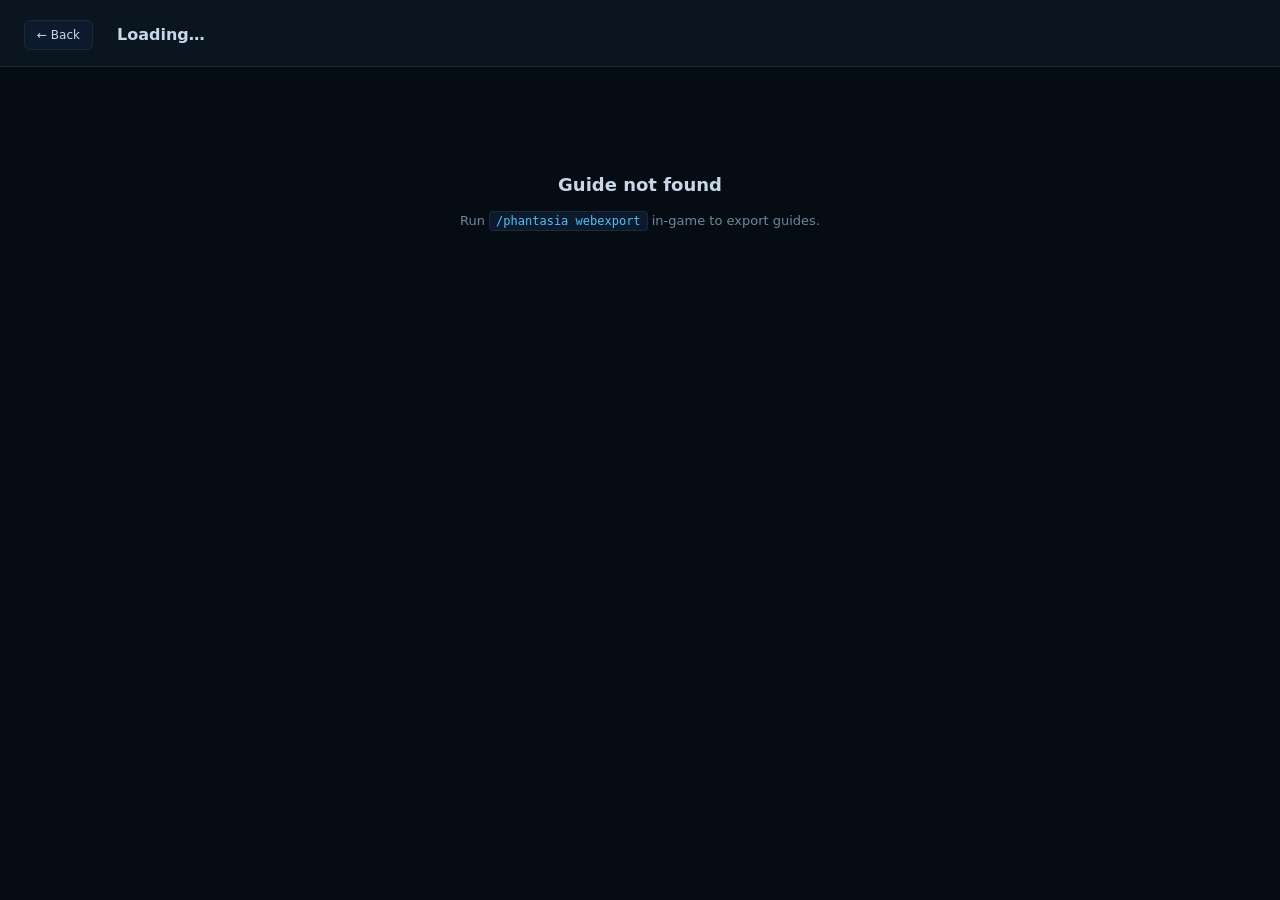
<file: docs/guide.html>
<!DOCTYPE html>
<html lang="en">
<head>
  <meta charset="UTF-8">
  <meta name="viewport" content="width=device-width, initial-scale=1">
  <title>Phantasia Online — Guide</title>
  <link rel="stylesheet" href="css/style.css">
  <style>
    #guide-body { max-width: 740px; margin: 0 auto; padding: 24px 16px 48px; }

    .guide-icon { display: flex; align-items: center; gap: 12px; margin-bottom: 8px; }
    .guide-icon img { width: 40px; height: 40px; image-rendering: pixelated; }
    .guide-icon-fallback { font-size: 36px; }
    .guide-title { font-size: 24px; font-weight: 700; color: var(--text); }
    .guide-subtitle { color: var(--dim); font-size: 13px; margin-bottom: 20px; }
    .guide-tag { display: inline-block; background: var(--surface); border: 1px solid var(--border);
                 border-radius: 4px; padding: 2px 8px; font-size: 11px; color: var(--dim);
                 margin-bottom: 16px; }

    .guide-page { border: 1px solid var(--border); border-radius: 8px; background: var(--surface);
                  padding: 20px 24px; margin-bottom: 16px; }
    .guide-page-headline { font-size: 16px; font-weight: 600; color: var(--accent);
                           margin-bottom: 10px; }
    .guide-page-text { color: var(--text); font-size: 13px; line-height: 1.7;
                       white-space: pre-wrap; }

    .guide-items { display: flex; flex-wrap: wrap; gap: 8px; margin-top: 12px; }
    .guide-item { display: flex; align-items: center; gap: 6px;
                  background: var(--bg); border: 1px solid var(--border);
                  border-radius: 6px; padding: 6px 10px; font-size: 12px; }
    .guide-item img { width: 24px; height: 24px; image-rendering: pixelated; }
    .guide-item-type { font-size: 10px; padding: 2px 5px; border-radius: 3px; }
    .guide-item-type.input  { background: rgba(76,175,80,.2); color: #81c784; }
    .guide-item-type.output { background: rgba(33,150,243,.2); color: #64b5f6; }

    .guide-link { display: inline-flex; align-items: center; gap: 6px; margin-top: 10px;
                  color: var(--accent); font-size: 13px; text-decoration: none; }
    .guide-link:hover { text-decoration: underline; }

    .no-data { text-align: center; padding: 80px 24px; color: var(--dim); }
  </style>
</head>
<body>
<div id="app" style="height:auto;overflow:auto">

  <header class="gallery-header">
    <a href="index.html#guides" class="btn back-btn" style="margin-right:8px">← Back</a>
    <div id="guide-header-title" style="font-size:16px;font-weight:600">Loading…</div>
    <div class="header-spacer"></div>
  </header>

  <div id="guide-body">
    <div id="guide-content"></div>
    <div id="no-data" class="no-data hidden">
      <h2>Guide not found</h2>
      <p>Run <code>/phantasia webexport</code> in-game to export guides.</p>
    </div>
  </div>

</div>

<script>
(async () => {
  const params  = new URLSearchParams(location.search);
  const guideId = params.get('id');
  const content = document.getElementById('guide-content');
  const noData  = document.getElementById('no-data');

  if (!guideId) { noData.classList.remove('hidden'); return; }

  const safePath = guideId.replace(':', '/');
  let guide;
  try {
    const res = await fetch(`data/guides/${safePath}.json`);
    if (!res.ok) throw new Error();
    guide = await res.json();
  } catch {
    noData.classList.remove('hidden');
    return;
  }

  document.title = 'Phantasia — ' + (guide.title || guideId);
  document.getElementById('guide-header-title').textContent = guide.title || guideId;

  // ── Icon + title ──────────────────────────────────────────────────────────
  const iconId  = guide.iconItem || '';
  const [ins, iid] = iconId.includes(':') ? iconId.split(':') : ['minecraft', iconId];
  const iconHtml = iconId
    ? `<img src="assets/mc/assets/${ins}/textures/item/${iid}.png" alt="${iid}" onerror="this.style.display='none';this.nextSibling.style.display=''"><span class="guide-icon-fallback" style="display:none">📖</span>`
    : `<span class="guide-icon-fallback">📖</span>`;

  let html = `<div class="guide-icon">${iconHtml}</div>`;
  html += `<div class="guide-title">${esc(guide.title || guideId)}</div>`;
  if (guide.subtitle) html += `<div class="guide-subtitle">${esc(guide.subtitle)}</div>`;
  if (guide.tag)      html += `<div class="guide-tag">${esc(guide.tag)}</div>`;

  // ── Pages ──────────────────────────────────────────────────────────────────
  for (const page of (guide.pages || [])) {
    if (!page.headline && !page.text && !(page.items && page.items.length) && !page.guideId && !page.sceneId && !page.scriptId) continue;

    html += `<div class="guide-page">`;

    if (page.headline) html += `<div class="guide-page-headline">${esc(page.headline)}</div>`;
    if (page.text)     html += `<div class="guide-page-text">${esc(page.text)}</div>`;

    if (page.items && page.items.length) {
      html += `<div class="guide-items">`;
      for (const item of page.items) {
        const [ns2, id2] = (item.item || 'minecraft:stone').split(':');
        const label = item.label || id2.replace(/_/g, ' ');
        const type  = item.type  || '';
        html += `<div class="guide-item">
          <img src="assets/mc/assets/${esc(ns2)}/textures/item/${esc(id2)}.png" alt="${esc(id2)}" onerror="this.style.display='none'">
          <span>${esc(label)}</span>
          ${type ? `<span class="guide-item-type ${esc(type)}">${esc(type)}</span>` : ''}
        </div>`;
      }
      html += `</div>`;
    }

    if (page.sceneId)  html += `<a class="guide-link" href="viewer.html?scene=${encodeURIComponent(page.sceneId)}">📺 View scene: ${esc(page.sceneId)}</a>`;
    if (page.scriptId) html += `<a class="guide-link" href="script-viewer.html?id=${encodeURIComponent(page.scriptId)}">⚙️ View machine: ${esc(page.scriptId)}</a>`;
    if (page.guideId)  html += `<a class="guide-link" href="guide.html?id=${encodeURIComponent(page.guideId)}">📖 Continue reading → ${esc(page.guideId)}</a>`;

    html += `</div>`;
  }

  content.innerHTML = html;

  function esc(s) {
    return String(s || '').replace(/&/g,'&amp;').replace(/</g,'&lt;').replace(/>/g,'&gt;');
  }
})();
</script>
</body>
</html>
</file>
<file: docs/css/style.css>
/* ── Phantasia Online — Global Styles ────────────────────────────────────── */

:root {
  --bg:        #060c14;
  --bg2:       #0a1520;
  --bg3:       #0d1a2d;
  --border:    #1a2c3c;
  --accent:    #4fc3f7;
  --accent2:   #80deea;
  --text:      #c8d8e8;
  --dim:       #6a8a9a;
  --prog:      #2a7faa;
  --success:   #81c784;
  --warn:      #ffb74d;
  --error:     #ef5350;
  --panel-w:   300px;
  --timeline-h: 48px;
  --caption-h: 44px;
  --radius:    6px;
  --font:      'Segoe UI', 'Inter', system-ui, sans-serif;
  --font-mono: 'JetBrains Mono', 'Fira Code', monospace;
}

*, *::before, *::after { box-sizing: border-box; margin: 0; padding: 0; }

html, body {
  height: 100%;
  background: var(--bg);
  color: var(--text);
  font-family: var(--font);
  font-size: 14px;
  line-height: 1.5;
  overflow: hidden;
}

a { color: var(--accent); text-decoration: none; }
a:hover { color: var(--accent2); }

/* ── Scrollbar ────────────────────────────────────────────────────────────── */
::-webkit-scrollbar { width: 6px; height: 6px; }
::-webkit-scrollbar-track { background: var(--bg); }
::-webkit-scrollbar-thumb { background: var(--border); border-radius: 3px; }
::-webkit-scrollbar-thumb:hover { background: var(--prog); }

/* ── Utility ──────────────────────────────────────────────────────────────── */
.hidden { display: none !important; }
.truncate { overflow: hidden; text-overflow: ellipsis; white-space: nowrap; }

/* ── Buttons ──────────────────────────────────────────────────────────────── */
button, .btn {
  display: inline-flex;
  align-items: center;
  gap: 5px;
  padding: 5px 12px;
  background: var(--bg3);
  border: 1px solid var(--border);
  border-radius: var(--radius);
  color: var(--text);
  font: inherit;
  font-size: 12px;
  cursor: pointer;
  transition: background 0.12s, border-color 0.12s;
  white-space: nowrap;
}
button:hover, .btn:hover { background: var(--border); border-color: var(--prog); }
button.active, .btn.active { background: var(--prog); border-color: var(--accent); color: #fff; }
button:disabled, .btn:disabled { opacity: 0.4; cursor: not-allowed; }

/* ── Gallery (index.html) ─────────────────────────────────────────────────── */
body.gallery-page { overflow: auto; }
body.gallery-page #app { height: auto; }

.gallery-header {
  display: flex;
  align-items: center;
  gap: 16px;
  padding: 20px 24px 16px;
  border-bottom: 1px solid var(--border);
  background: var(--bg2);
  position: sticky;
  top: 0;
  z-index: 10;
}

.gallery-logo {
  font-size: 22px;
  font-weight: 700;
  letter-spacing: -0.5px;
  color: var(--accent);
}
.gallery-logo span { color: var(--text); }

.gallery-search {
  flex: 1;
  max-width: 360px;
  background: var(--bg3);
  border: 1px solid var(--border);
  border-radius: var(--radius);
  color: var(--text);
  font: inherit;
  padding: 6px 12px;
  outline: none;
  transition: border-color 0.15s;
}
.gallery-search:focus { border-color: var(--accent); }
.gallery-search::placeholder { color: var(--dim); }

.gallery-count {
  color: var(--dim);
  font-size: 12px;
  margin-left: auto;
}

.gallery-grid {
  display: grid;
  grid-template-columns: repeat(auto-fill, minmax(220px, 1fr));
  gap: 14px;
  padding: 20px 24px 40px;
}

.scene-card {
  background: var(--bg2);
  border: 1px solid var(--border);
  border-radius: var(--radius);
  overflow: hidden;
  cursor: pointer;
  transition: border-color 0.15s, transform 0.12s, box-shadow 0.15s;
  text-decoration: none;
  color: inherit;
  display: flex;
  flex-direction: column;
}
.scene-card:hover {
  border-color: var(--accent);
  transform: translateY(-2px);
  box-shadow: 0 6px 24px rgba(79,195,247,0.12);
}

.scene-card-icon {
  height: 80px;
  background: var(--bg3);
  display: flex;
  align-items: center;
  justify-content: center;
  font-size: 36px;
  border-bottom: 1px solid var(--border);
  position: relative;
  overflow: hidden;
}
.scene-card-icon::after {
  content: '';
  position: absolute;
  inset: 0;
  background: linear-gradient(135deg, rgba(79,195,247,0.05) 0%, transparent 60%);
}
.scene-card-icon img {
  width: 36px;
  height: 36px;
  image-rendering: pixelated;
  filter: drop-shadow(0 2px 4px rgba(0,0,0,0.6));
}

.scene-card-body { padding: 12px; }
.scene-card-name {
  font-size: 13px;
  font-weight: 600;
  color: var(--text);
  margin-bottom: 4px;
}
.scene-card-id {
  font-size: 11px;
  color: var(--dim);
  font-family: var(--font-mono);
  margin-bottom: 8px;
}
.scene-card-machines {
  display: flex;
  flex-wrap: wrap;
  gap: 4px;
}
.machine-tag {
  font-size: 10px;
  padding: 1px 6px;
  background: var(--bg3);
  border: 1px solid var(--border);
  border-radius: 3px;
  color: var(--dim);
  font-family: var(--font-mono);
  max-width: 140px;
}

/* ── Viewer (viewer.html) ─────────────────────────────────────────────────── */
#app {
  height: 100vh;
  display: flex;
  flex-direction: column;
}

#viewer-header {
  display: flex;
  align-items: center;
  gap: 10px;
  padding: 6px 12px;
  background: var(--bg2);
  border-bottom: 1px solid var(--border);
  height: 40px;
  flex-shrink: 0;
  z-index: 5;
}
#viewer-header .back-btn { font-size: 12px; }
#viewer-title { font-size: 14px; font-weight: 600; color: var(--text); }
#viewer-subtitle { font-size: 11px; color: var(--dim); margin-left: 2px; }
.header-spacer { flex: 1; }
#viewer-header .header-btns { display: flex; gap: 6px; }

#viewer-body {
  flex: 1;
  display: flex;
  overflow: hidden;
  position: relative;
}

#canvas-area {
  flex: 1;
  position: relative;
  overflow: hidden;
}

#three-canvas {
  display: block;
  width: 100%;
  height: 100%;
}

/* ── Caption ──────────────────────────────────────────────────────────────── */
#caption-strip {
  position: absolute;
  bottom: var(--timeline-h);
  left: 0;
  right: 0;
  height: var(--caption-h);
  background: rgba(7,7,18,0.88);
  border-top: 1px solid var(--accent);
  display: flex;
  align-items: center;
  padding: 0 20px;
  pointer-events: none;
  transition: opacity 0.2s;
}
#caption-text {
  font-size: 13px;
  color: var(--text);
  text-align: center;
  width: 100%;
}
#caption-description {
  font-size: 11px;
  color: var(--dim);
  margin-top: 2px;
  text-align: center;
  width: 100%;
}

/* ── Timeline ─────────────────────────────────────────────────────────────── */
#timeline {
  position: absolute;
  bottom: 0;
  left: 0;
  right: 0;
  height: var(--timeline-h);
  background: rgba(6,12,20,0.95);
  border-top: 1px solid var(--accent);
  display: flex;
  align-items: center;
  padding: 0 12px;
  gap: 8px;
  z-index: 4;
}

#tl-play { min-width: 32px; height: 28px; padding: 0 8px; font-size: 14px; }

#tl-track {
  flex: 1;
  height: 28px;
  display: flex;
  align-items: center;
  position: relative;
  cursor: pointer;
}
#tl-rail {
  position: absolute;
  left: 0; right: 0;
  height: 3px;
  background: var(--bg3);
  border-radius: 2px;
}
#tl-fill {
  position: absolute;
  left: 0;
  height: 3px;
  background: var(--prog);
  border-radius: 2px;
  transition: width 0.1s;
}
#tl-thumb {
  position: absolute;
  width: 10px;
  height: 10px;
  background: var(--accent);
  border-radius: 50%;
  top: 50%;
  transform: translate(-50%, -50%);
  transition: left 0.1s;
  pointer-events: none;
}
.tl-step-marker {
  position: absolute;
  width: 2px;
  height: 10px;
  background: rgba(255,255,255,0.3);
  top: 50%;
  transform: translate(-50%, -50%);
  border-radius: 1px;
}
.tl-step-marker.active {
  background: var(--accent);
  height: 14px;
}

#tl-time {
  font-size: 11px;
  color: var(--dim);
  font-family: var(--font-mono);
  min-width: 60px;
  text-align: right;
}

#tl-speed {
  font-size: 11px;
  min-width: 28px;
  height: 28px;
  padding: 0 6px;
}

/* ── Side Panel ───────────────────────────────────────────────────────────── */
#side-panel {
  width: var(--panel-w);
  background: var(--bg2);
  border-left: 1px solid var(--border);
  display: flex;
  flex-direction: column;
  overflow: hidden;
  flex-shrink: 0;
}

.panel-section {
  border-bottom: 1px solid var(--border);
  overflow: hidden;
}
.panel-section-header {
  display: flex;
  align-items: center;
  padding: 8px 12px;
  font-size: 11px;
  font-weight: 600;
  color: var(--dim);
  letter-spacing: 0.05em;
  text-transform: uppercase;
  gap: 6px;
  cursor: pointer;
  user-select: none;
  background: var(--bg2);
}
.panel-section-header:hover { background: var(--bg3); }
.panel-section-toggle { margin-left: auto; color: var(--dim); font-size: 10px; }
.panel-section-body { padding: 8px 12px; overflow-y: auto; }
.panel-section.collapsed .panel-section-body { display: none; }

/* Step info */
#step-caption { font-size: 13px; font-weight: 600; color: var(--text); margin-bottom: 4px; }
#step-description { font-size: 11px; color: var(--dim); line-height: 1.6; }
#step-info { font-size: 11px; color: var(--dim); display: flex; gap: 8px; margin-top: 6px; }

/* Shopping list */
#shopping-list { max-height: 300px; overflow-y: auto; }
.shop-item {
  display: flex;
  align-items: center;
  gap: 8px;
  padding: 4px 0;
  border-bottom: 1px solid var(--border);
}
.shop-item:last-child { border-bottom: none; }
.shop-count {
  font-size: 12px;
  font-weight: 600;
  color: var(--accent);
  min-width: 30px;
  text-align: right;
  font-family: var(--font-mono);
}
.shop-name {
  font-size: 11px;
  color: var(--text);
  flex: 1;
  overflow: hidden;
  text-overflow: ellipsis;
  white-space: nowrap;
}
.shop-icon {
  width: 18px;
  height: 18px;
  image-rendering: pixelated;
  flex-shrink: 0;
}

/* Variant selector */
#variants-list { display: flex; flex-direction: column; gap: 8px; }
.variant-group { display: flex; flex-direction: column; gap: 4px; }
.variant-label { font-size: 11px; color: var(--dim); }
.variant-options { display: flex; flex-wrap: wrap; gap: 4px; }
.variant-option {
  font-size: 11px;
  padding: 2px 8px;
  background: var(--bg3);
  border: 1px solid var(--border);
  border-radius: 3px;
  cursor: pointer;
  color: var(--text);
}
.variant-option.selected { background: var(--prog); border-color: var(--accent); color: #fff; }

/* Layer controls */
#layer-controls { display: flex; align-items: center; gap: 6px; }
#layer-info { font-size: 11px; color: var(--text); min-width: 60px; text-align: center; }

/* ── Loading overlay ──────────────────────────────────────────────────────── */
#loading-overlay {
  position: absolute;
  inset: 0;
  background: rgba(6,12,20,0.9);
  display: flex;
  flex-direction: column;
  align-items: center;
  justify-content: center;
  z-index: 100;
  gap: 16px;
}
#loading-text { font-size: 14px; color: var(--accent); }
#loading-sub  { font-size: 12px; color: var(--dim); }
.spinner {
  width: 32px;
  height: 32px;
  border: 3px solid var(--border);
  border-top-color: var(--accent);
  border-radius: 50%;
  animation: spin 0.8s linear infinite;
}
@keyframes spin { to { transform: rotate(360deg); } }

/* ── Block hover tooltip ──────────────────────────────────────────────────── */
#block-tooltip {
  position: absolute;
  background: rgba(6,12,20,0.92);
  border: 1px solid var(--border);
  border-radius: 4px;
  padding: 4px 10px;
  font-size: 11px;
  color: var(--text);
  pointer-events: none;
  z-index: 20;
  white-space: nowrap;
}

/* ── Error banner ─────────────────────────────────────────────────────────── */
#error-banner {
  position: absolute;
  top: 8px;
  left: 50%;
  transform: translateX(-50%);
  background: rgba(239,83,80,0.15);
  border: 1px solid var(--error);
  border-radius: var(--radius);
  padding: 6px 16px;
  font-size: 12px;
  color: var(--error);
  z-index: 50;
  max-width: 80%;
  text-align: center;
}

/* ── No-data state ────────────────────────────────────────────────────────── */
.no-data {
  display: flex;
  flex-direction: column;
  align-items: center;
  justify-content: center;
  gap: 12px;
  height: 100%;
  color: var(--dim);
}
.no-data h2 { font-size: 18px; color: var(--text); }
.no-data p { font-size: 13px; max-width: 400px; text-align: center; line-height: 1.7; }
.no-data code {
  background: var(--bg3);
  border: 1px solid var(--border);
  border-radius: 4px;
  padding: 2px 6px;
  font-family: var(--font-mono);
  font-size: 12px;
  color: var(--accent);
}

/* ── Responsive ───────────────────────────────────────────────────────────── */
@media (max-width: 700px) {
  :root { --panel-w: 240px; }
  .gallery-grid { grid-template-columns: repeat(auto-fill, minmax(160px, 1fr)); padding: 12px; }
}
</file>
